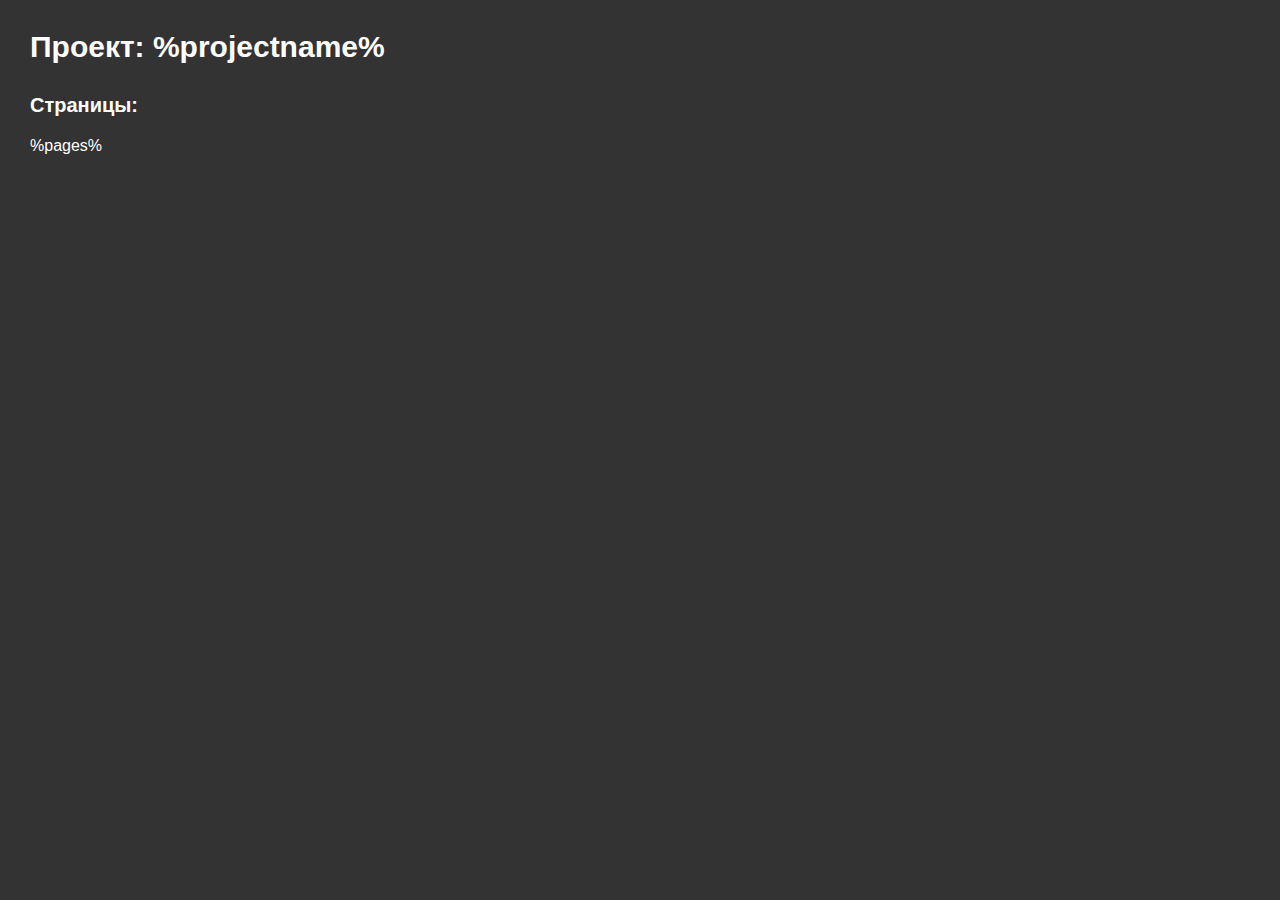
<file: src/projectpage/projectpage.html>
<!DOCTYPE html>
<html lang="ru">
	<head>
		<meta charset="UTF-8">
		<meta name="viewport" content="width=device-width, initial-scale=1.0">
		<meta name="robots" content="noindex, nofollow">
		<title>Проект: %projectname%</title>
		<style>
			*,
			*::before,
			*::after {
				box-sizing: border-box;
				margin: 0;
				padding: 0;
				bottom: 0;
			}
			ul li{
				list-style: none;
			}
			a{
				text-decoration: none;
				color: inherit;
			}
			body,
			html {
				height: 100%;
			}
			body {
				font-family: Arial, "Helvetica Neue", Helvetica, sans-serif;
				background-color: #333;
				color: #fff;
			}
			.wrapper {
				min-height: 100%;
				display: flex;
				flex-direction: column;
			}
			.wrapper > main {
				flex-grow: 1;
			}
			.projectpage {
				padding: 30px;
			}
			.projectpage__title {
				font-size: 30px;
				margin-bottom: 30px;
			}
			.projectpage__sub-title {
				font-size: 20px;
				margin-bottom: 20px;
			}
			.projectpage__list {
			}
			.projectpage__list li {
			}
			.projectpage__list a {
				color: yellow;
			}
			.projectpage__list a:hover {
			}
		</style>
	</head>
	<body>
		<div class="wrapper">
			<header class="header"></header>
			<main class="projectpage">
				<h1 class="projectpage__title">Проект: %projectname%</h1>
				<h2 class="projectpage__sub-title">Страницы:</h2>
				<ul class="projectpage__list">
					%pages%
				</ul>
			</main>
			<footer class="footer"></footer>
		</div>
	</body>
</html>
</file>
